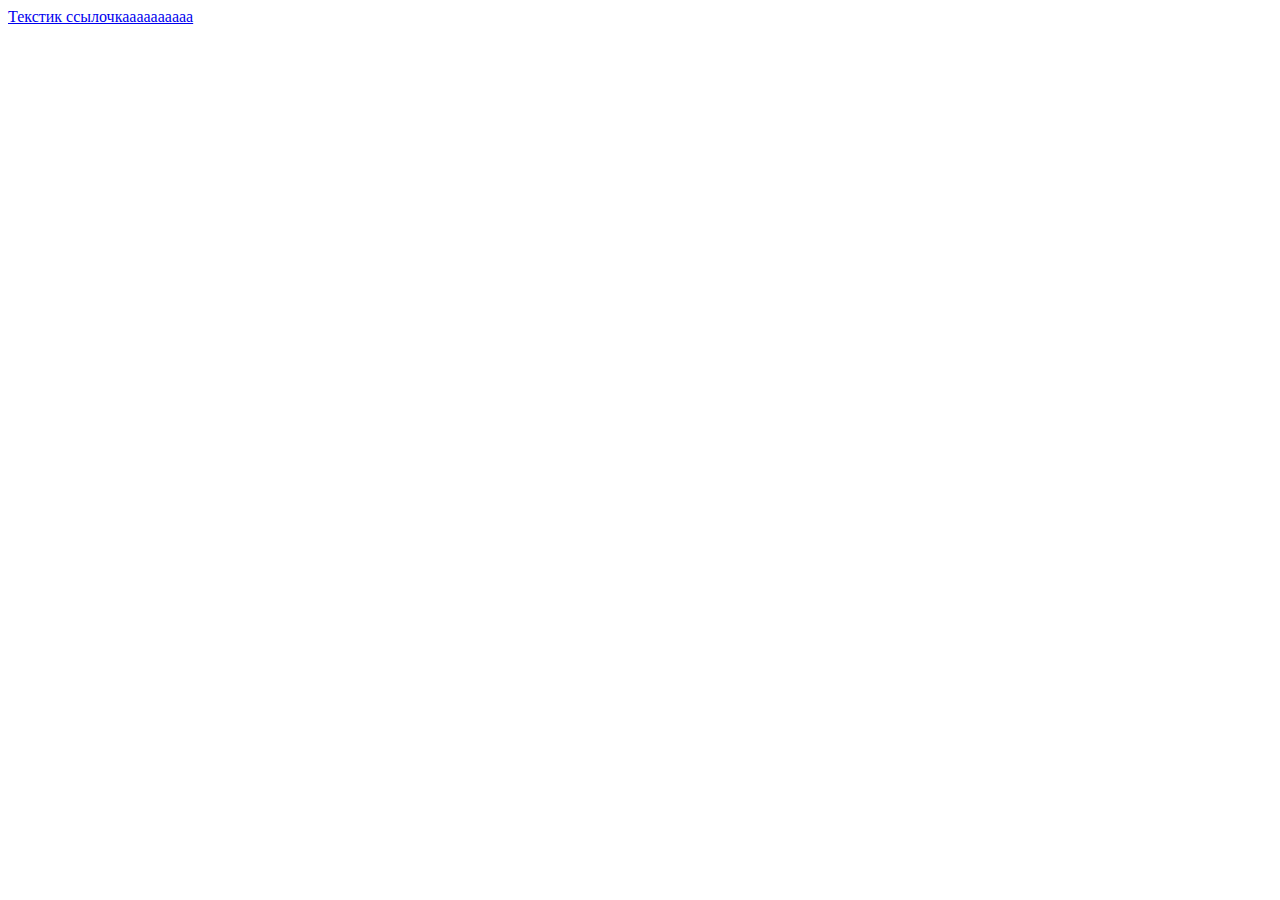
<file: index.html>
<!DOCTYPE html>
<html lang="en">
<head>
    <meta charset="UTF-8">
    <meta name="viewport" content="width=device-width, initial-scale=1.0">
    <title>Document</title>
</head>
<body>
    <a href="./1_position.html">Текстик ссылочкаааааааааа</a>
</body>
</html>
</file>
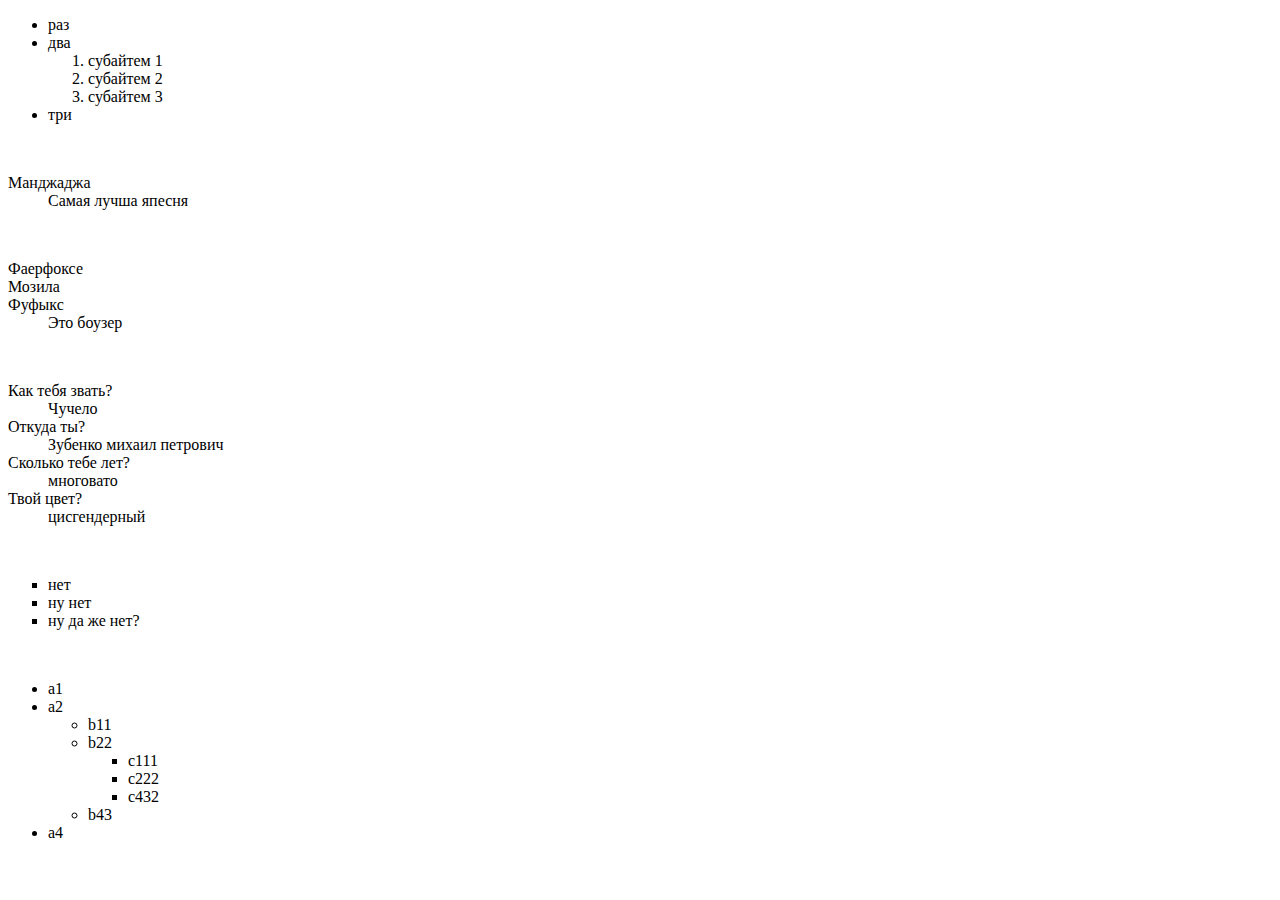
<file: list/index.html>
<!DOCTYPE html>
<html lang="en">

<head>
    <meta charset="UTF-8">
    <meta name="viewport" content="width=device-width, initial-scale=1.0">
    <title>Document</title>
</head>

<body>
    <!-- <ul>
        <li>dskj</li>
        <li>sdfdfs</li>

        <ul>
            <li>gog</li>
            <li>go</li>
        </ul>


        <li>fdsfddfs</li>
    </ul>

    <ol>
        <li>4</li>
        <li>2</li>
        <li>3</li>
    </ol> -->


    <ul>
        <li>раз</li>
        <li>два</li>

        <ol>
            <li>субайтем 1</li>
            <li>субайтем 2</li>
            <li>субайтем 3</li>
        </ol>

        <li>три</li>
    </ul>

    <br>
    <dl>
        <dt>Манджаджа</dt>
        <dd>Самая лучша япесня</dd>
    </dl>


    <br>
    <dl>
        <dt>Фаерфоксе</dt>
        <dt>Мозила</dt>
        <dt>Фуфыкс</dt>
        <dd>Это боузер</dd>
    </dl>


    <br>
    <dl>
        <dt>Как тебя звать?</dt>
        <dd>Чучело</dd>

        <dt>Откуда ты?</dt>
        <dd>Зубенко михаил петрович</dd>

        <dt>Сколько тебе лет?</dt>
        <dd>многовато</dd>

        <dt>Твой цвет?</dt>
        <dd>цисгендерный</dd>
    </dl>


    <br>
    <ul type="square" type="circle" type="disk">
        <li>нет</li>
        <li>ну нет</li>
        <li>ну да же нет?</li>
    </ul>


    <br>
    <ul type="disk">
        <li>a1</li>
        <li>a2</li>

        <ul type="circle">
            <li>b11</li>
            <li>b22</li>

            <ul type="square">
                <li>c111</li>
                <li>c222</li>                
                <li>c432</li>
            </ul>

            <li>b43</li>
        </ul>

        <li>a4</li>
    </ul>
</body>

</html>
</file>
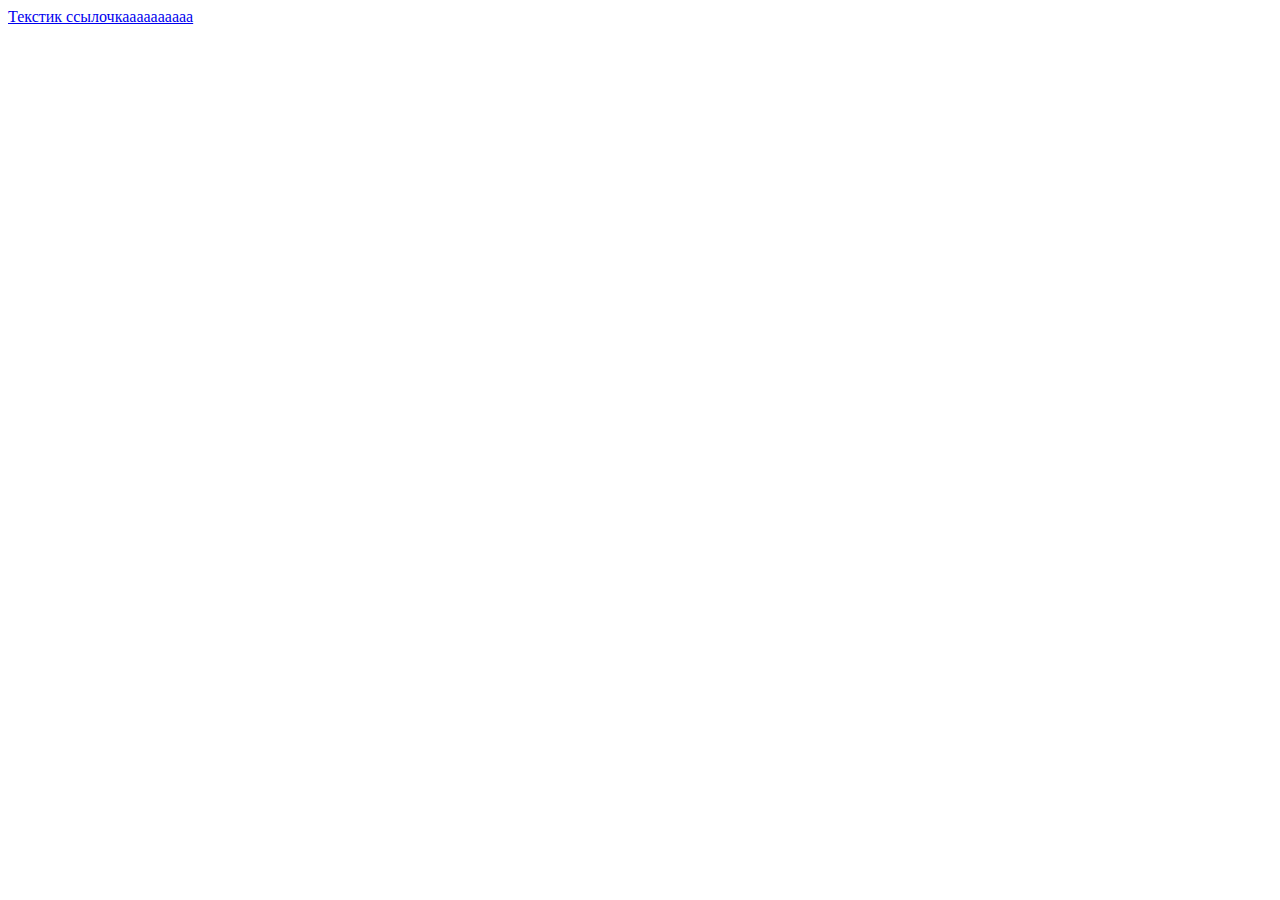
<file: other/index.html>
<!DOCTYPE html>
<html lang="en">
<head>
    <meta charset="UTF-8">
    <meta name="viewport" content="width=device-width, initial-scale=1.0">
    <title>Document</title>
</head>
<body>
    <a href="./1_position.html">Текстик ссылочкаааааааааа</a>
</body>
</html>
</file>
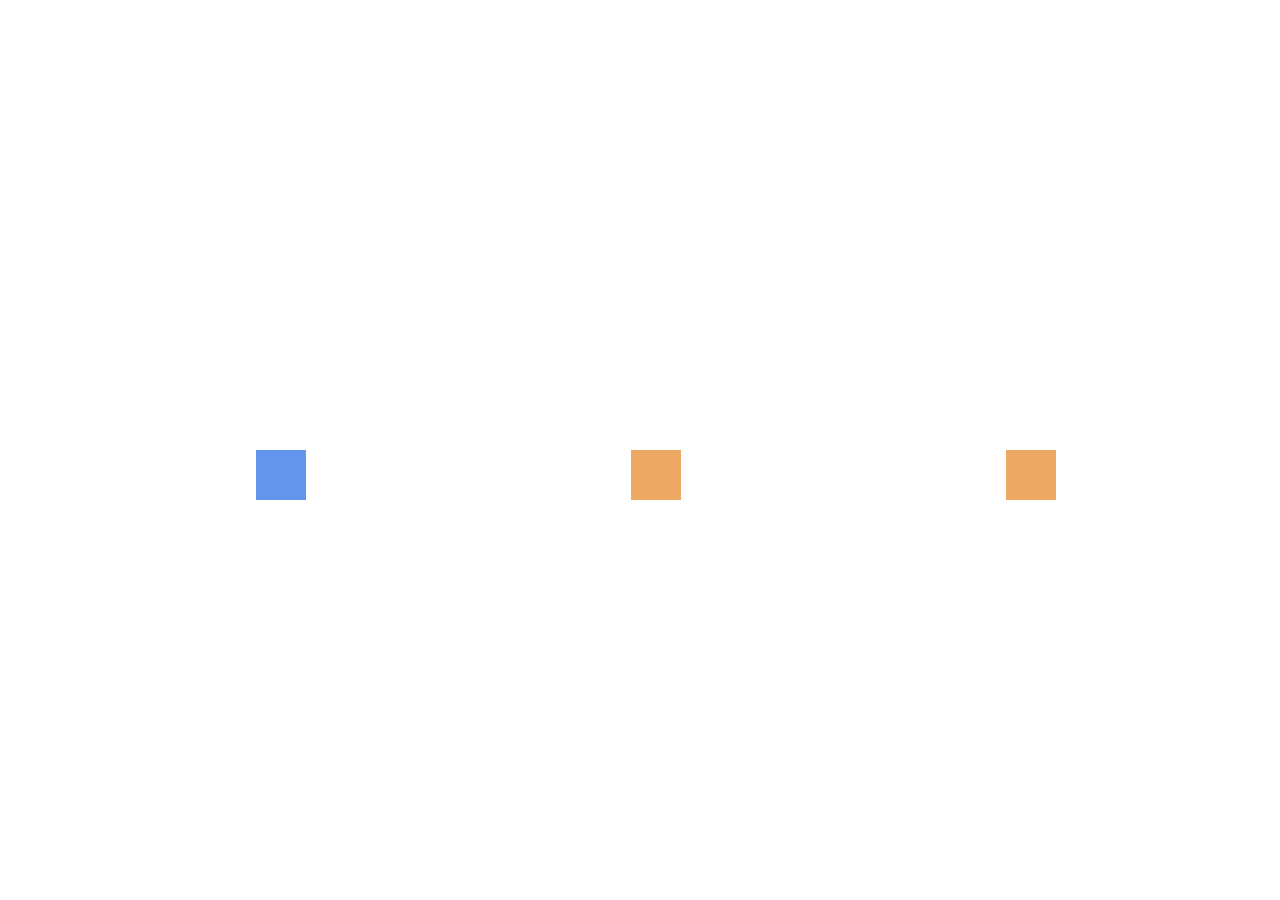
<file: 1_position.html>
<!DOCTYPE html>
<html lang="en">
<head>
    <meta charset="UTF-8">
    <meta name="viewport" content="width=`, initial-scale=1.0">
    <title>Document</title>
    <link rel="stylesheet" href="./styles.css">
</head>
<body>
    <div class="Box">
        <div class="BoxBIBA">
            <div class="BoxBIBA">
                <div class="BoxBIBA"></div>
            </div>
        </div>
    </div>
</body>
</html>
</file>
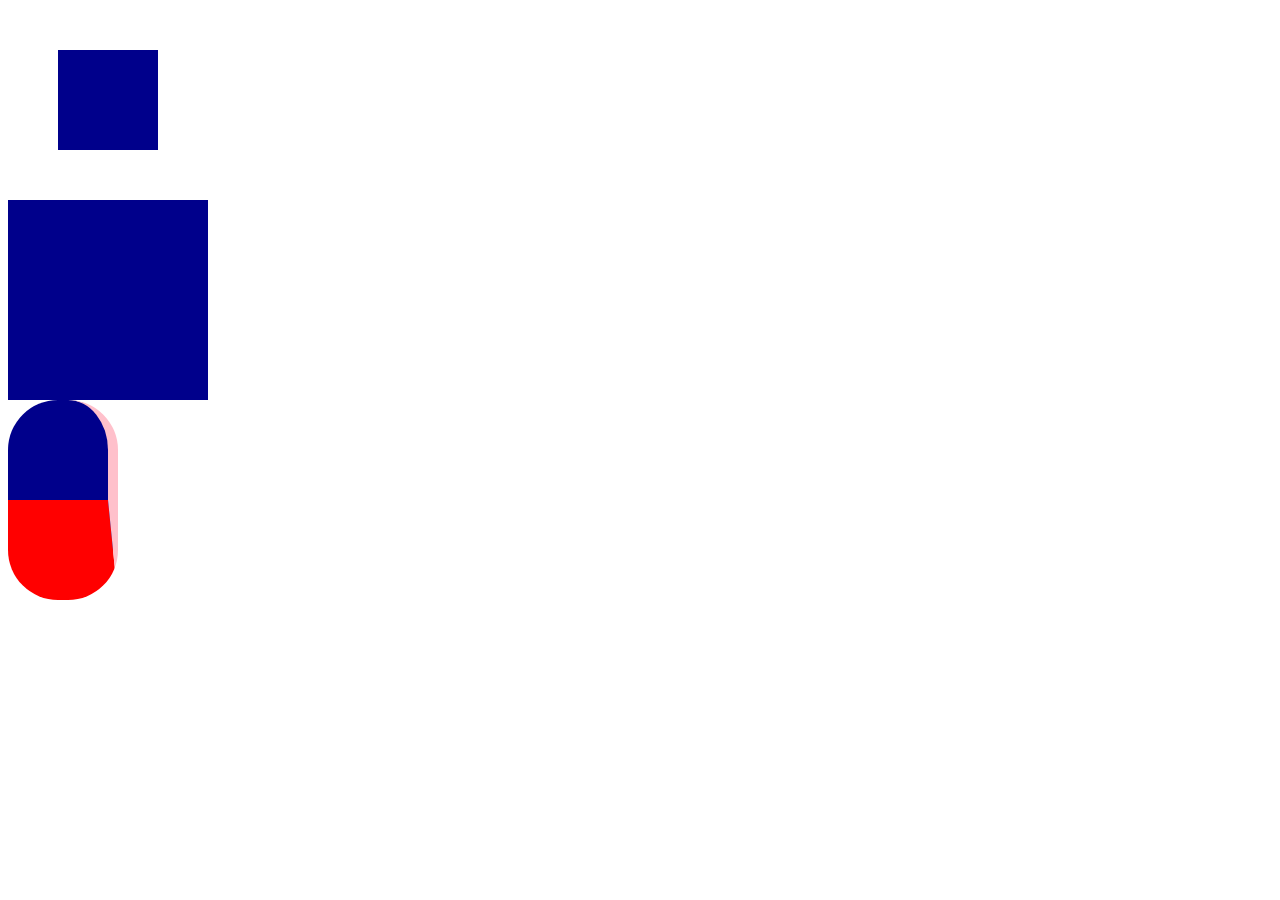
<file: 2_margin.html>
<!DOCTYPE html>
<html lang="en">
<head>
    <meta charset="UTF-8">
    <meta name="viewport" content="width=device-width, initial-scale=1.0">
    <link rel="stylesheet" href="./styles.css">
    <title>Document</title>
</head>
<body>
    <div class="margin"></div>
    <div class="padding"></div>
    <div class="classic"></div>
</body>
</html>
</file>
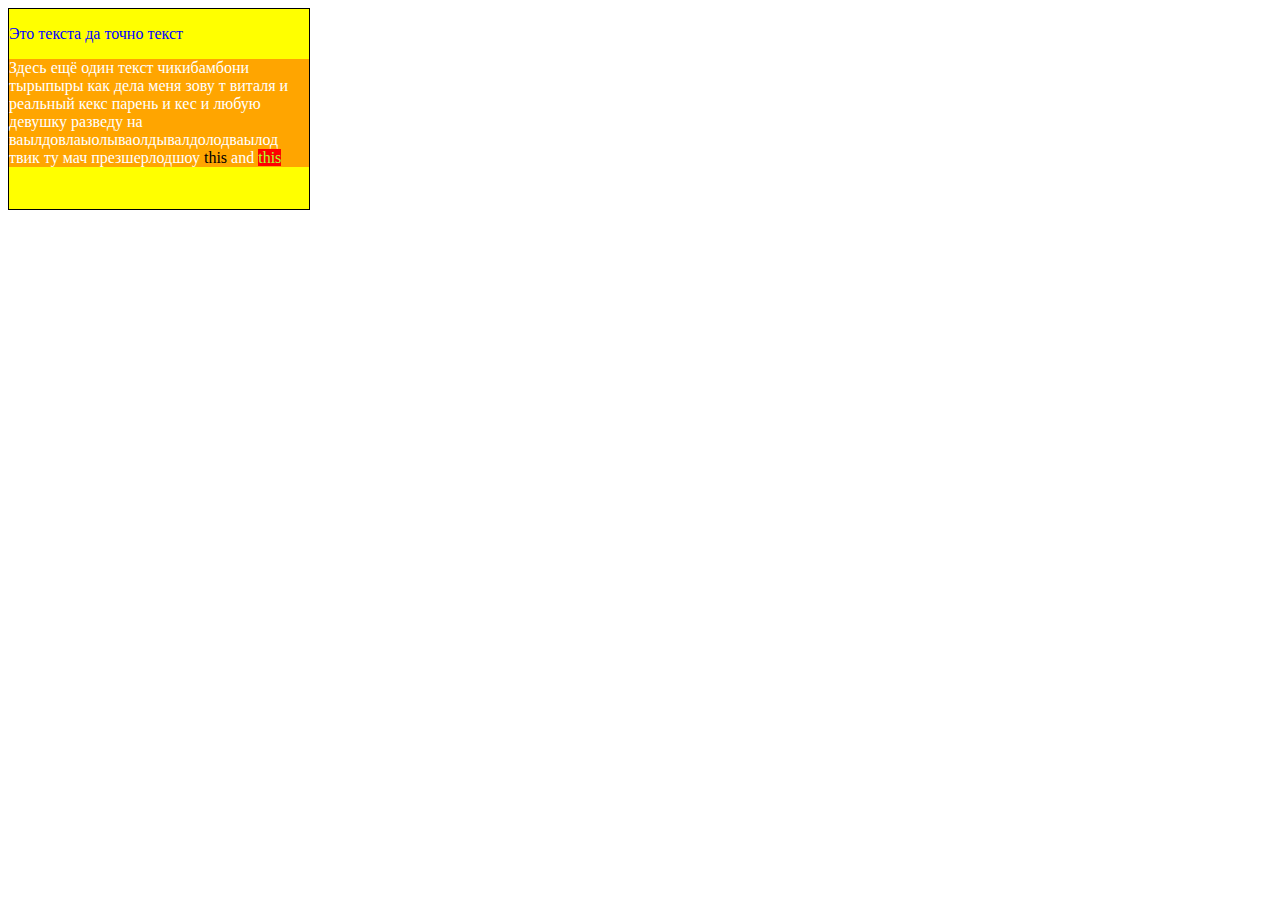
<file: training.html>
<!DOCTYPE html>
<html lang="en">

<head>
    <meta charset="UTF-8">
    <meta name="viewport" content="width=device-width, initial-scale=1.0">
    <title>Document</title>
</head>

<body>
    <div style="background-color: yellow; color: blue; border: 1px solid black; width: 300px; height: 200px;">

        <p>Это текста да точно текст</p>

        <div style="background-color: orange;">

            <p style="color: white;">Здесь ещё один текст чикибамбони тырыпыры как дела меня зову т виталя и реальный кекс парень
                 и кес и любую девушку разведу на ваылдовлаыолываолдывалдолодваылод твик ту мач презшерлодшоу
                <span style="color: black;">this</span> and
                <span style="color: greenyellow; background-color: red;">this</span>
            </p>

        </div>

    </div>
</body>

</html>
</file>
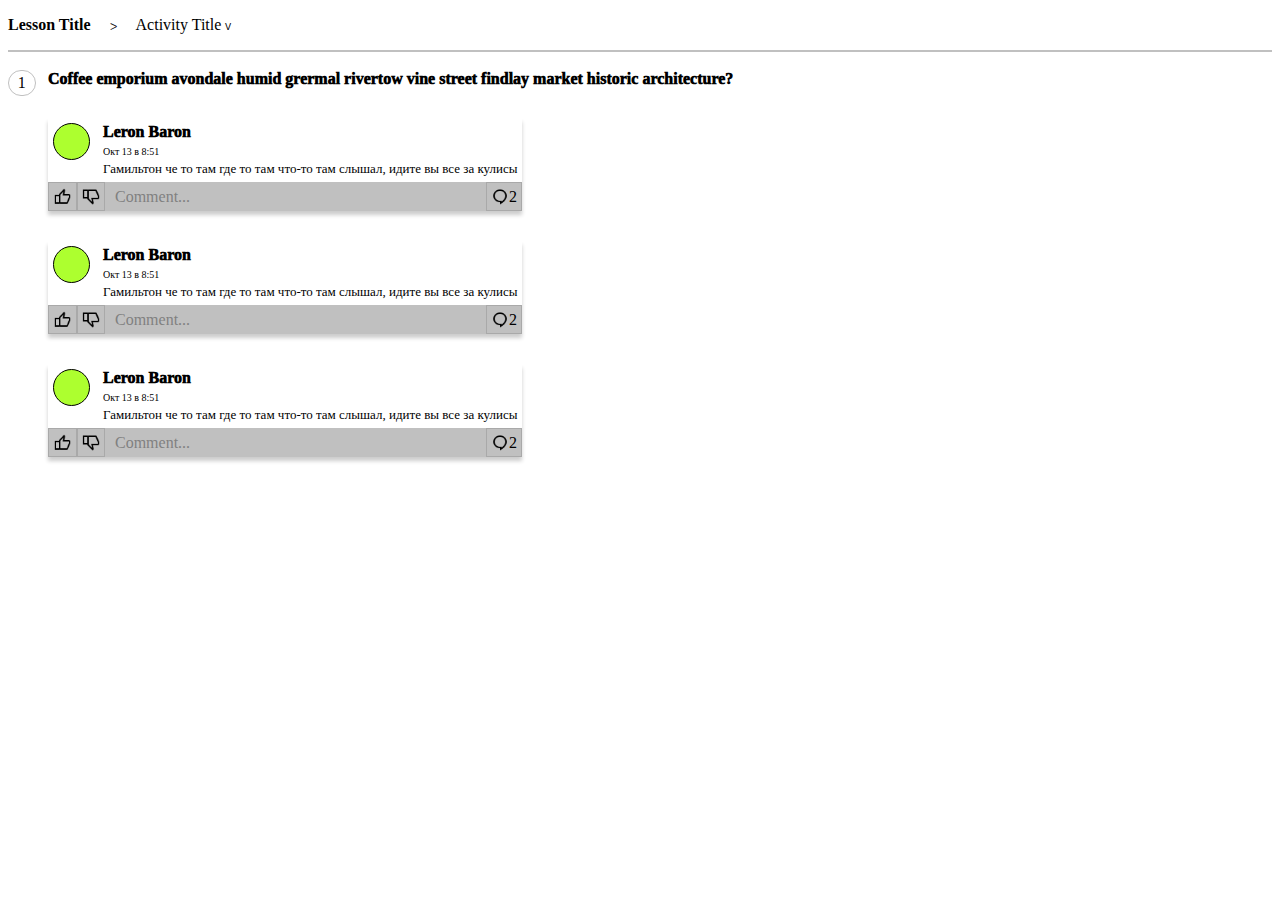
<file: 2024_11_05/2024_11_05.html>
<!DOCTYPE html>
<html lang="en">

<head>
    <meta charset="UTF-8">
    <meta name="viewport" content="width=device-width, initial-scale=1.0">
    <link rel="stylesheet" href="./2024_11_05.css">
    <title>Document</title>
</head>

<body>

    <div>
        <p>
            <span><b>Lesson Title</b></span>
            <span style="font-size:x-small; margin-left: 15px;">ᐳ</span>
            <span style="margin-left: 15px;">Activity Title</span>
            <span style="font-size:xx-small;">ᐯ</span>
        </p>
    </div>

    

    <hr color="silver">

    <div style="height: 10px;"></div>    



    <div class="flexer">
        <div class="circle">1</div>

        <div style="font-weight: 1000; margin-left: 40px;">Coffee emporium avondale humid grermal rivertow vine street findlay market historic architecture?</div>
    </div>


    <div style="height: 30px;"></div>

    <div class="flexer" style="margin-left: 40px;">

        <div class="card">
            <div class="flexer" style="padding: 5px;">
                <div class="krug" style="width: 35px; height: 35px;"></div>

                <div class="title" style="margin-left: 50px;">
                    <span>Leron Baron</span>
                    <br>
                    <span style="font-weight: 500; font-size: x-small;">Окт 13 в 8:51</span>
                    <br>
                    <span style="font-weight: 500; font-size: small;">Гамильтон че то там где то там что-то там слышал, идите вы все за кулисы</span>
                </div>
            </div>

            <div class="flexer" style="background-color: silver;">
                <img src="like.png" class="image">
                <img src="dislike.png" class="image">
                <span style="color: gray; margin-left: 10px; align-content: center; flex-grow: 1;">Comment...</span>

                <div class="flexer" style="padding: 4.5px; border: 0.5px solid #a9a9a9;">
                    <img src="comment.png" style="width: 17.5px; height: 17.5px;">
                    <span style="align-content: center;">2</span>
                </div>
            </div>
        </div>

    </div>


    <!-- 2 block -->
    <div style="height: 30px;"></div>

    <div class="flexer" style="margin-left: 40px;">

        <div class="card">
            <div class="flexer" style="padding: 5px;">
                <div class="krug" style="width: 35px; height: 35px;"></div>

                <div class="title" style="margin-left: 50px;">
                    <span>Leron Baron</span>
                    <br>
                    <span style="font-weight: 500; font-size: x-small;">Окт 13 в 8:51</span>
                    <br>
                    <span style="font-weight: 500; font-size: small;">Гамильтон че то там где то там что-то там слышал, идите вы все за кулисы</span>
                </div>
            </div>

            <div class="flexer" style="background-color: silver;">
                <img src="like.png" class="image">
                <img src="dislike.png" class="image">
                <span style="color: gray; margin-left: 10px; align-content: center; flex-grow: 1;">Comment...</span>

                <div class="flexer" style="padding: 4.5px; border: 0.5px solid #a9a9a9;">
                    <img src="comment.png" style="width: 17.5px; height: 17.5px;">
                    <span style="align-content: center;">2</span>
                </div>
            </div>
        </div>

    </div>

      
    <!-- 3 block -->
    <div style="height: 30px;"></div>

    <div class="flexer" style="margin-left: 40px;">

        <div class="card">
            <div class="flexer" style="padding: 5px;">
                <div class="krug" style="width: 35px; height: 35px;"></div>

                <div class="title" style="margin-left: 50px;">
                    <span>Leron Baron</span>
                    <br>
                    <span style="font-weight: 500; font-size: x-small;">Окт 13 в 8:51</span>
                    <br>
                    <span style="font-weight: 500; font-size: small;">Гамильтон че то там где то там что-то там слышал, идите вы все за кулисы</span>
                </div>
            </div>

            <div class="flexer" style="background-color: silver;">
                <img src="like.png" class="image">
                <img src="dislike.png" class="image">
                <span style="color: gray; margin-left: 10px; align-content: center; flex-grow: 1;">Comment...</span>

                <div class="flexer" style="padding: 4.5px; border: 0.5px solid #a9a9a9;">
                    <img src="comment.png" style="width: 17.5px; height: 17.5px;">
                    <span style="align-content: center;">2</span>
                </div>
            </div>
        </div>

    </div>
</body>

</html>
</file>
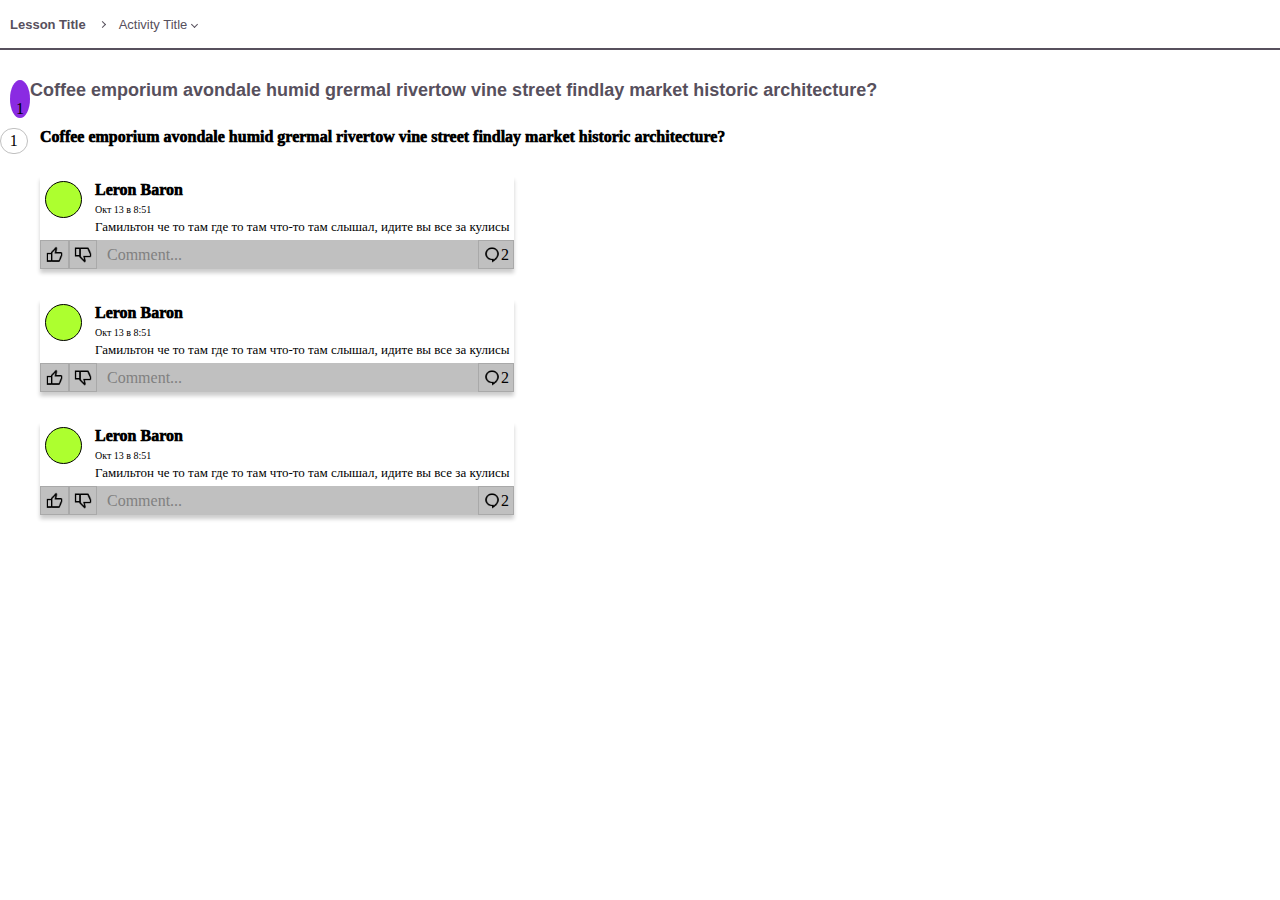
<file: 2024_11_05/2024_11_05_copy.html>
<!DOCTYPE html>
<html lang="en">

<head>
    <meta charset="UTF-8">
    <meta name="viewport" content="width=device-width, initial-scale=1.0">
    <link rel="stylesheet" href="./2024_11_05_copy.css">
    <title>Document</title>
</head>

<body>

    <div class="bar">
        <div class="lesson_title">Lesson Title</div>
        <div class="arrow right offset_10"></div>
        <div class="activity_title offset_10">Activity Title</div>
        <div class="arrow down offset_1"></div>
    </div>
    

    <div class="chapter">
        <div class="circle_4">1</div>

        <div class="chapter_title">Coffee emporium avondale humid grermal rivertow vine street findlay market historic architecture?</div>
    </div>






    <div style="height: 10px;"></div>    



    <div class="flexer">
        <div class="circle">1</div>

        <div style="font-weight: 1000; margin-left: 40px;">Coffee emporium avondale humid grermal rivertow vine street findlay market historic architecture?</div>
    </div>


    <div style="height: 30px;"></div>

    <div class="flexer" style="margin-left: 40px;">

        <div class="card">
            <div class="flexer" style="padding: 5px;">
                <div class="krug" style="width: 35px; height: 35px;"></div>

                <div class="title" style="margin-left: 50px;">
                    <span>Leron Baron</span>
                    <br>
                    <span style="font-weight: 500; font-size: x-small;">Окт 13 в 8:51</span>
                    <br>
                    <span style="font-weight: 500; font-size: small;">Гамильтон че то там где то там что-то там слышал, идите вы все за кулисы</span>
                </div>
            </div>

            <div class="flexer" style="background-color: silver;">
                <img src="like.png" class="image">
                <img src="dislike.png" class="image">
                <span style="color: gray; margin-left: 10px; align-content: center; flex-grow: 1;">Comment...</span>

                <div class="flexer" style="padding: 4.5px; border: 0.5px solid #a9a9a9;">
                    <img src="comment.png" style="width: 17.5px; height: 17.5px;">
                    <span style="align-content: center;">2</span>
                </div>
            </div>
        </div>

    </div>


    <!-- 2 block -->
    <div style="height: 30px;"></div>

    <div class="flexer" style="margin-left: 40px;">

        <div class="card">
            <div class="flexer" style="padding: 5px;">
                <div class="krug" style="width: 35px; height: 35px;"></div>

                <div class="title" style="margin-left: 50px;">
                    <span>Leron Baron</span>
                    <br>
                    <span style="font-weight: 500; font-size: x-small;">Окт 13 в 8:51</span>
                    <br>
                    <span style="font-weight: 500; font-size: small;">Гамильтон че то там где то там что-то там слышал, идите вы все за кулисы</span>
                </div>
            </div>

            <div class="flexer" style="background-color: silver;">
                <img src="like.png" class="image">
                <img src="dislike.png" class="image">
                <span style="color: gray; margin-left: 10px; align-content: center; flex-grow: 1;">Comment...</span>

                <div class="flexer" style="padding: 4.5px; border: 0.5px solid #a9a9a9;">
                    <img src="comment.png" style="width: 17.5px; height: 17.5px;">
                    <span style="align-content: center;">2</span>
                </div>
            </div>
        </div>

    </div>

      
    <!-- 3 block -->
    <div style="height: 30px;"></div>

    <div class="flexer" style="margin-left: 40px;">

        <div class="card">
            <div class="flexer" style="padding: 5px;">
                <div class="krug" style="width: 35px; height: 35px;"></div>

                <div class="title" style="margin-left: 50px;">
                    <span>Leron Baron</span>
                    <br>
                    <span style="font-weight: 500; font-size: x-small;">Окт 13 в 8:51</span>
                    <br>
                    <span style="font-weight: 500; font-size: small;">Гамильтон че то там где то там что-то там слышал, идите вы все за кулисы</span>
                </div>
            </div>

            <div class="flexer" style="background-color: silver;">
                <img src="like.png" class="image">
                <img src="dislike.png" class="image">
                <span style="color: gray; margin-left: 10px; align-content: center; flex-grow: 1;">Comment...</span>

                <div class="flexer" style="padding: 4.5px; border: 0.5px solid #a9a9a9;">
                    <img src="comment.png" style="width: 17.5px; height: 17.5px;">
                    <span style="align-content: center;">2</span>
                </div>
            </div>
        </div>

    </div>
</body>

</html>
</file>
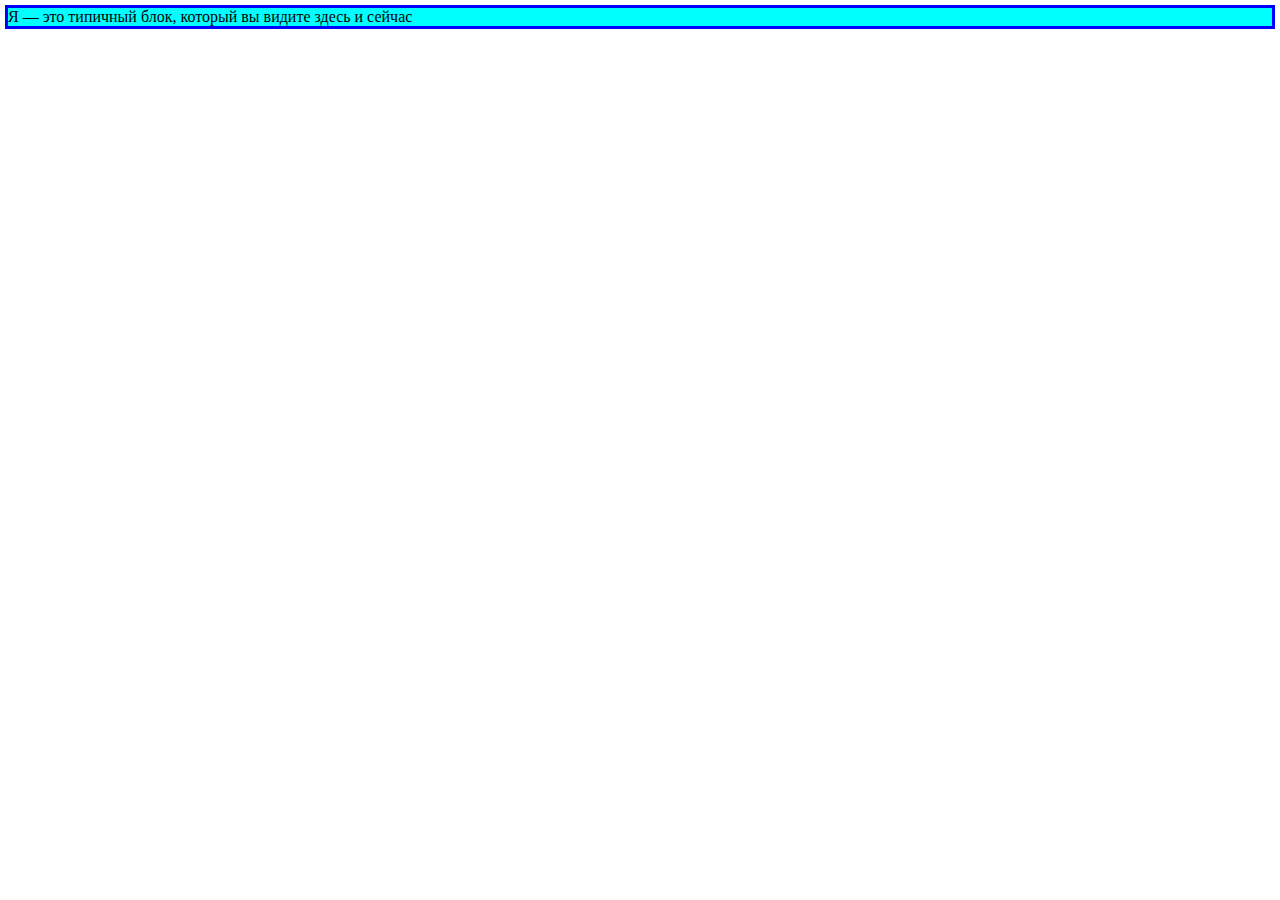
<file: 2024_11_20/2024_11_20.html>
<!DOCTYPE html>
<html lang="en">
<head>
    <meta charset="UTF-8">
    <meta name="viewport" content="width=device-width, initial-scale=1.0">
    <title>Document</title>
    <link rel="stylesheet" href="./2024_11_20.css">
</head>
<body>
    <div class="main_container">

        <div class="blue_card">Я — это типичный блок, который вы видите здесь и сейчас</div>

    </div>
</body>
</html>
</file>
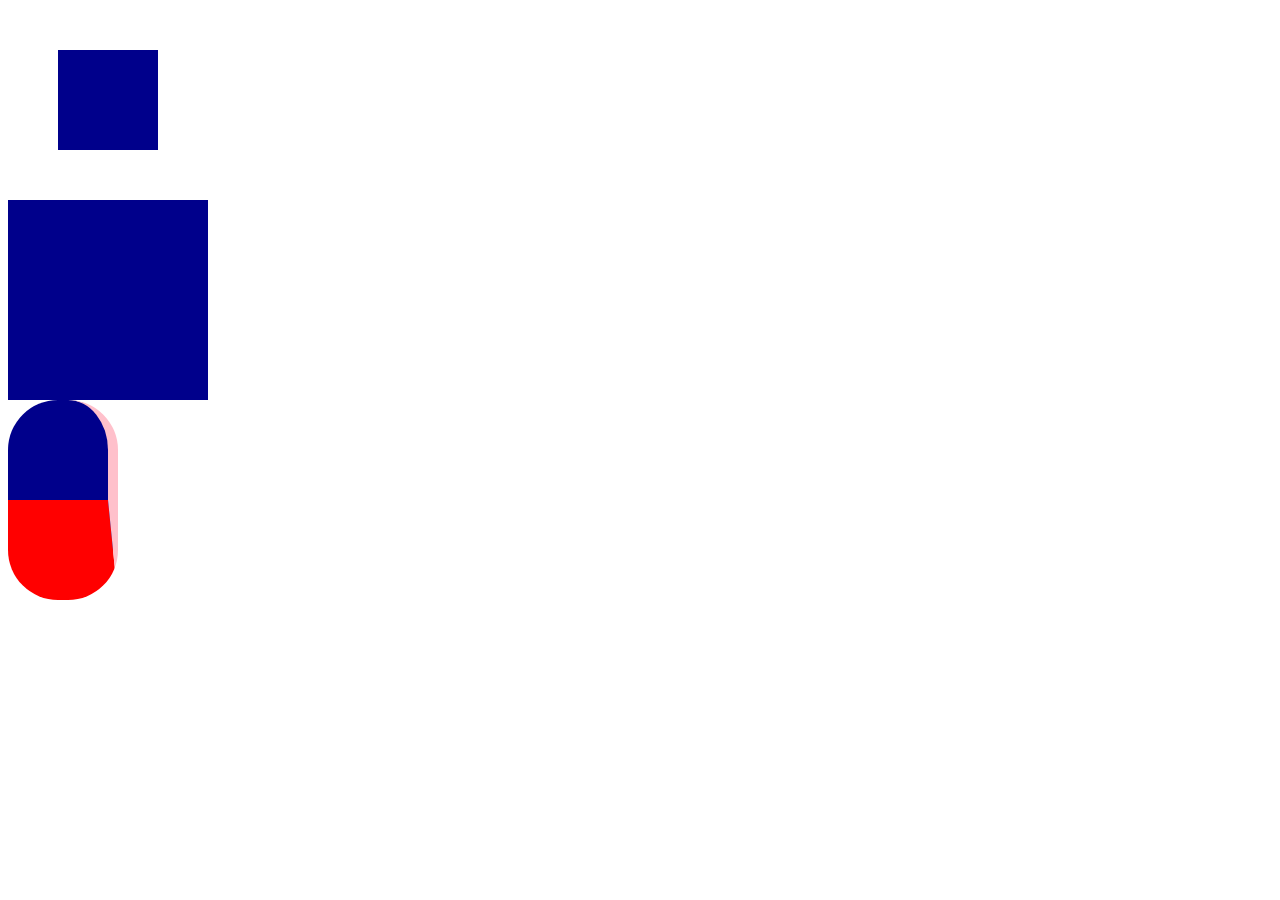
<file: other/margin.html>
<!DOCTYPE html>
<html lang="en">
<head>
    <meta charset="UTF-8">
    <meta name="viewport" content="width=device-width, initial-scale=1.0">
    <link rel="stylesheet" href="./styles.css">
    <title>Document</title>
</head>
<body>
    <div class="margin"></div>
    <div class="padding"></div>
    <div class="classic"></div>
</body>
</html>
</file>
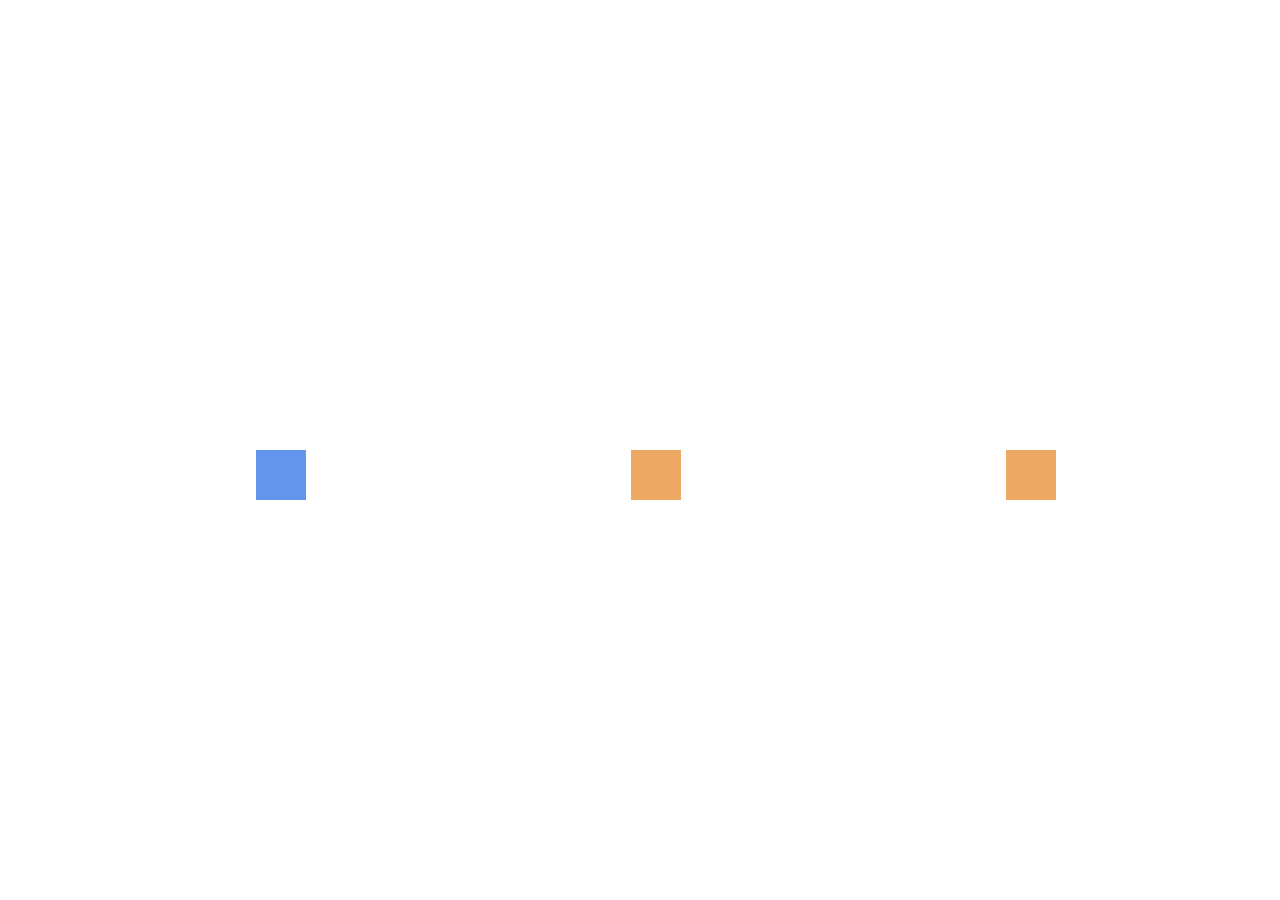
<file: other/position.html>
<!DOCTYPE html>
<html lang="en">
<head>
    <meta charset="UTF-8">
    <meta name="viewport" content="width=`, initial-scale=1.0">
    <title>Document</title>
    <link rel="stylesheet" href="./styles.css">
</head>
<body>
    <div class="Box">
        <div class="BoxBIBA">
            <div class="BoxBIBA">
                <div class="BoxBIBA"></div>
            </div>
        </div>
    </div>
</body>
</html>
</file>
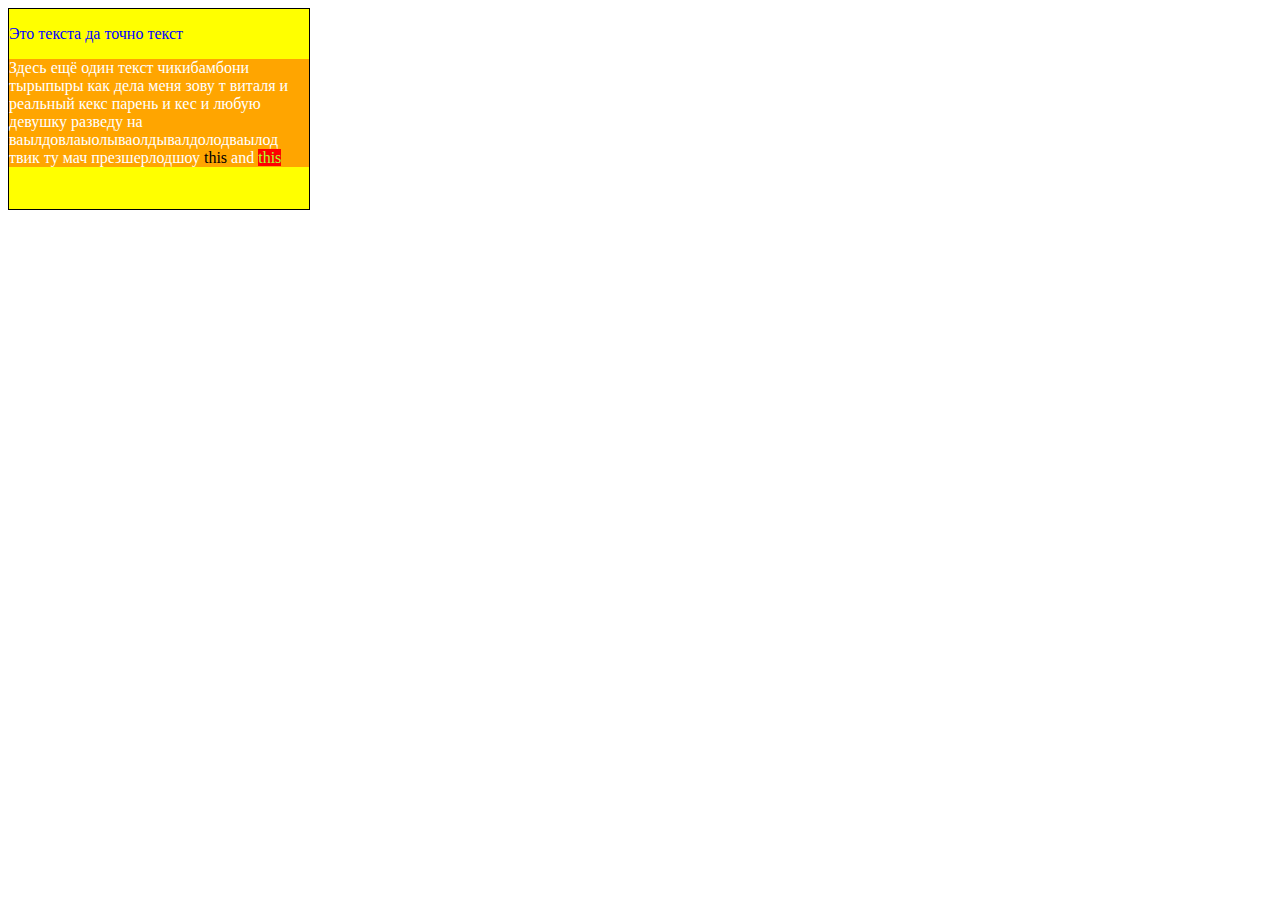
<file: other/training.html>
<!DOCTYPE html>
<html lang="en">

<head>
    <meta charset="UTF-8">
    <meta name="viewport" content="width=device-width, initial-scale=1.0">
    <title>Document</title>
</head>

<body>
    <div style="background-color: yellow; color: blue; border: 1px solid black; width: 300px; height: 200px;">

        <p>Это текста да точно текст</p>

        <div style="background-color: orange;">

            <p style="color: white;">Здесь ещё один текст чикибамбони тырыпыры как дела меня зову т виталя и реальный кекс парень
                 и кес и любую девушку разведу на ваылдовлаыолываолдывалдолодваылод твик ту мач презшерлодшоу
                <span style="color: black;">this</span> and
                <span style="color: greenyellow; background-color: red;">this</span>
            </p>

        </div>

    </div>
</body>

</html>
</file>
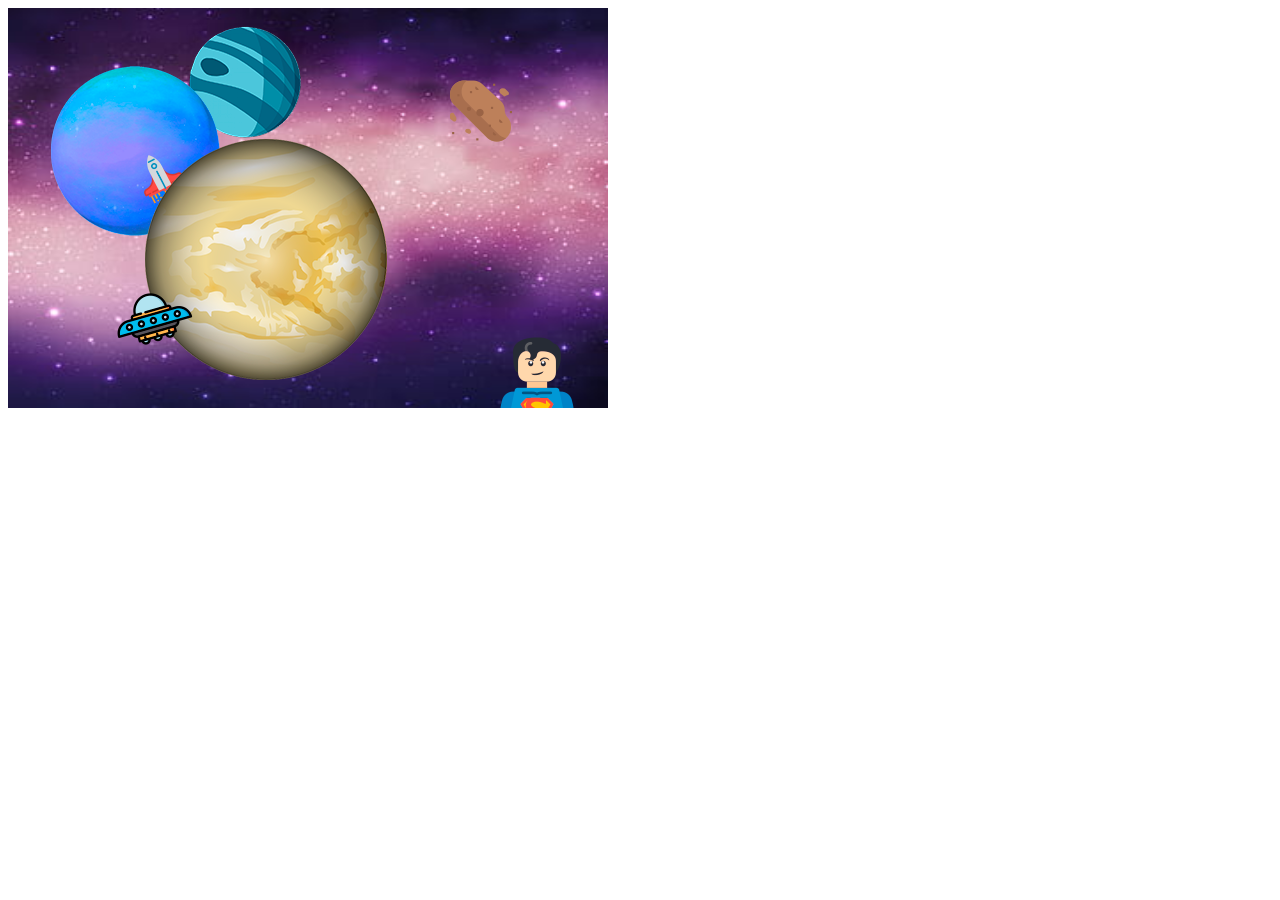
<file: planets/planets.html>
<!DOCTYPE html>
<html lang="en">
<head>
    <meta charset="UTF-8">
    <meta name="viewport" content="width=device-width, initial-scale=1.0">
    <link rel="stylesheet" href="planets.css">
    <title>Document</title>
</head>
<body>
    <img src="images/back.jpg" class="background">

        <img src="images/planet-1.png" class="planet_1"></img>
        <img src="images/planet-2.png" class="planet_2"></img>
        <img src="images/spaceship.png" class="spaceship"></img>
        <img src="images/planet-3.png" class="planet_3"></img>
        <img src="images/asteroid.png" class="asteroid"></img>
        <img src="images/ufo.png" class="ufo"></img>
        <img src="images/superman.png" class="superman"></img>
    </img>
</body>
</html>
</file>
<file: styles.css>
.Box{
    width: 50px;
    height: 50px;
    top: 50vh;
    left: 20%;
    position: absolute;
    background-color: cornflowerblue;
}

.BoxBIBA{
    width: 50px;
    height: 50px;
    left: 750%;
    position: relative;
    background-color: rgb(237, 168, 100);
}

div{
    background-color: darkblue;
    width: 100px;
    height: 100px;
}

.margin{
    margin: 50px;
}

.padding{
    padding: 50px;
}

.classic{
    border-style: double;
    border-color: greenyellow;
    border-radius: 50px;
    border: 50px;
    border-bottom: 100px solid red;
    border-right: 10px solid pink;
}
</file>
<file: 2024_11_05/2024_11_05.css>
.circle{
    position: absolute;
    border-style: solid;
    border-radius: 50px;
    border-color: silver;
    border-width: 1px;
    padding: .2em .55em;
}

.flexer{
    display: flex;
}

.title{
    font-weight: 1000;
}

.card{
    box-shadow: 0 4px 4px 0 rgba(0, 0, 0, 0.2);
}

.krug{
    background-color: greenyellow;
    position: absolute;
    border-style: solid;
    border-width: 1px;
    border-radius: 50px;
}

.image{
    width: 17.5px;
    border: 0.5px solid #a9a9a9;
    padding: 4.5px;
}
</file>
<file: 2024_11_05/2024_11_05_copy.css>
.circle{
    position: absolute;
    border-style: solid;
    border-radius: 50px;
    border-color: silver;
    border-width: 1px;
    padding: .2em .55em;
}

.flexer{
    display: flex;
}

.title{
    font-weight: 1000;
}

.card{
    box-shadow: 0 4px 4px 0 rgba(0, 0, 0, 0.2);
}

.krug{
    background-color: greenyellow;
    position: absolute;
    border-style: solid;
    border-width: 1px;
    border-radius: 50px;
}

.image{
    width: 17.5px;
    border: 0.5px solid #a9a9a9;
    padding: 4.5px;
}





/* bars */

html, body{
    margin: 0px;
    padding: 0px;
}

.bar{
    padding-top: 15px;
    padding-bottom: 15px;
    padding-left: 10px;
    border-bottom: 2px solid #57505D;
}

.chapter{
    display: flex;
    margin-top: 30px;
    margin-left: 10px;
    margin-right: 20px;
}

/* offsets */

.offset_1{
    margin-left: 1px;
}

.offset_5{
    margin-left: 5px;
}

.offset_10{
    margin-left: 10px;
}

/* text */

.lesson_title{
    display: inline-block;
    color: #57505D;
    font-family: Arial, Helvetica, sans-serif;
    font-weight: bold;
    font-size: small;
}

.activity_title{
    display: inline-block;
    color: #57505D;
    font-family: Arial, Helvetica, sans-serif;
    font-size: small;
}

.chapter_title{
    font-family: Arial, Helvetica, sans-serif;
    font-weight: bold;
    font-size: large; 
    vertical-align: middle;
    color: #57505D;
}
/* arrows */

.arrow{
    border: solid #57505D;
    border-width: 0 1.5px 1.5px 0;
    padding: 2px;
    margin-bottom: 2px;
    display: inline-block;
}

.right{
    transform: rotate(-45deg);
    -webkit-transform: rotate(-45deg);
}
  
.down{
    transform: rotate(45deg);
    -webkit-transform: rotate(45deg);
}

/* other */

.circle_2{
    width: 20px;
    height: 20px;
    border-radius: 50%;
    border: 0.5px solid #89989C;
    font-family: Arial, Helvetica, sans-serif;
    font-size: small;
    text-align: center;
    line-height: 20px;
    color: #89989C;
}

.circle_3{
    position: absolute;
    border: 0.5px solid #89989C;
    border-radius: 50%;
    padding: .2em .55em;
    background-color: aquamarine;
}

.circle_4{
    width: 20px;
    padding-top: 20px;
    border-radius: 50%;

    display: flex;
    align-items: center;
    justify-content: center;
    text-align: center;

    background-color: blueviolet;
}

.circle_5{
    max-height: 20px;
    max-width: 20px;
    min-height: 20px;
    min-width: 20px;

    border-radius: 50%;

    display: flex;
    align-items: center;
    justify-content: center;

    background-color: blueviolet;
}
</file>
<file: 2024_11_20/2024_11_20.css>
body{
    margin: 0px;
    padding: 0px;
}

.main_container{
    padding: 5px;
}

.blue_card{
    background-color: aqua;
    border: 3px solid blue;
}
</file>
<file: other/styles.css>
.Box{
    width: 50px;
    height: 50px;
    top: 50vh;
    left: 20%;
    position: absolute;
    background-color: cornflowerblue;
}

.BoxBIBA{
    width: 50px;
    height: 50px;
    left: 750%;
    position: relative;
    background-color: rgb(237, 168, 100);
}

div{
    background-color: darkblue;
    width: 100px;
    height: 100px;
}

.margin{
    margin: 50px;
}

.padding{
    padding: 50px;
}

.classic{
    border-style: double;
    border-color: greenyellow;
    border-radius: 50px;
    border: 50px;
    border-bottom: 100px solid red;
    border-right: 10px solid pink;
}
</file>
<file: planets/planets.css>
.background {
    position: relative;
    width: 600px;
    height: 400px;
}

.planet_1 {
    position: absolute;
    left: 186px;
    top: 23px;
    z-index: 1;
}

.planet_2 {
    position: absolute;
    left: 51px;
    top: 66px;
    z-index: 2;
}

.planet_3 {
    position: absolute;
    left: 145px;
    top: 139px;
    z-index: 4;
}

.asteroid {
    position: absolute;
    left: 450px;
    top: 80px;
}

.spaceship {
    position: absolute;
    left: 144px;
    top: 155px;
    z-index: 3;
}

.ufo {
    position: absolute;
    left: 117px;
    top: 293px;
    z-index: 5;
}

.superman {
    position: absolute;
    top: 337px;
    left: 500px;
}
</file>
